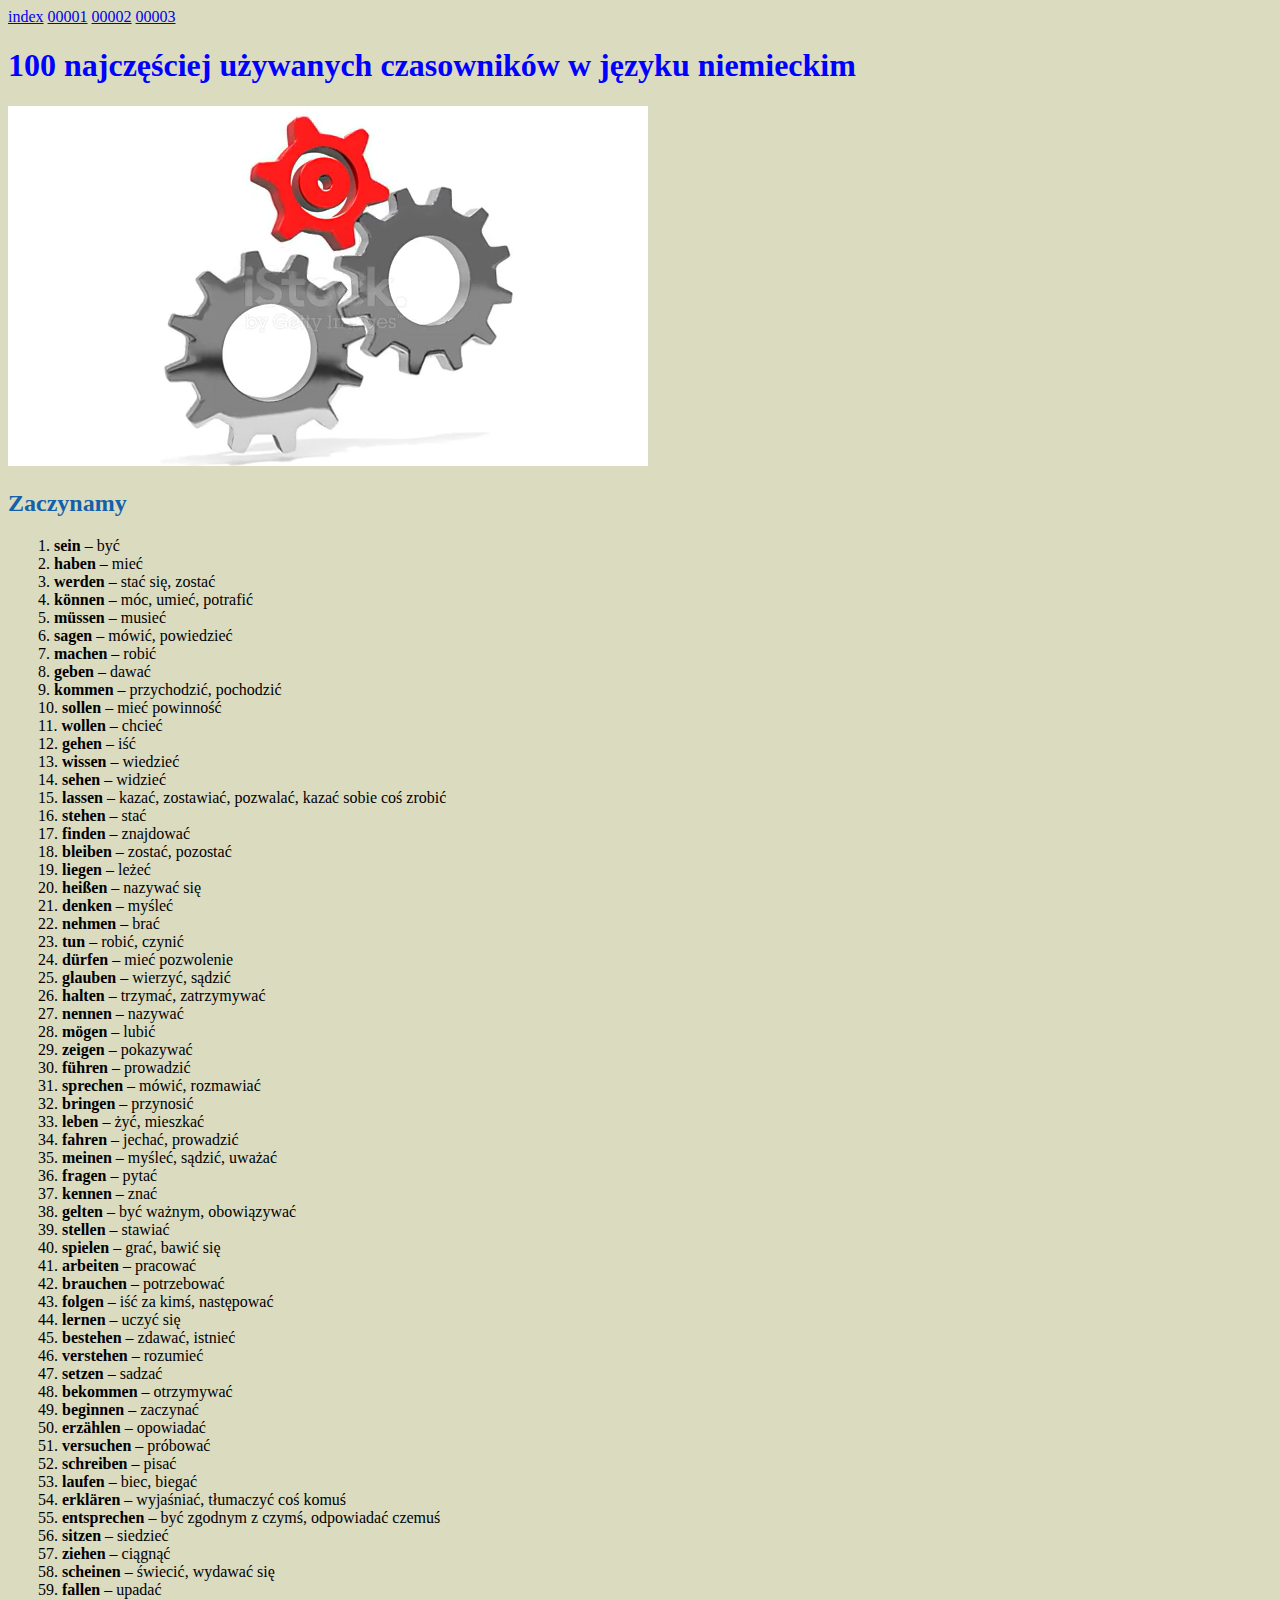
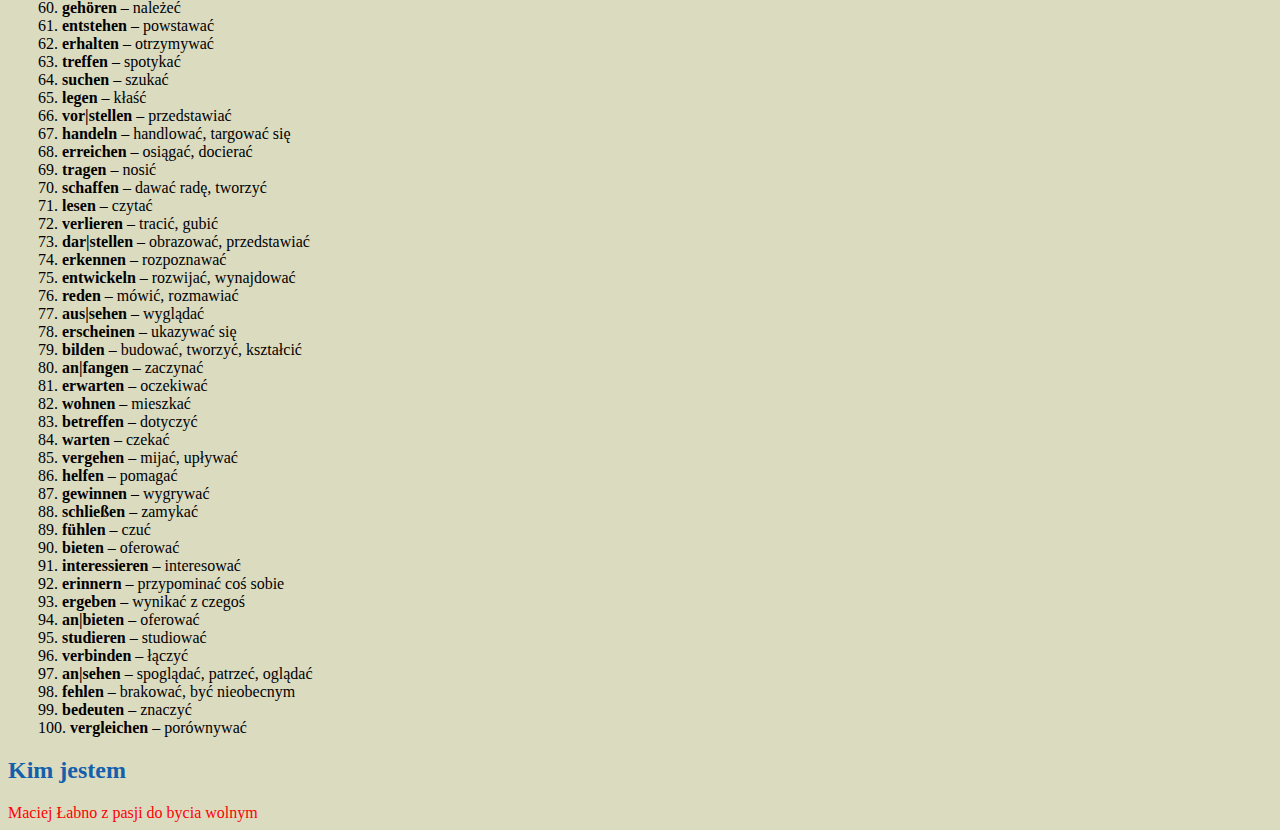
<file: index.html>
<!DOCTYPE html>
<html lang="pl">

<head>
    <meta charset="UTF-8">
    <meta name="viewport" content="width=device-width, initial-scale=1.0">
    <meta http-equiv="X-UA-Compatible" content="ie=edge">
    <title>Document</title>
    <link href="style.css" rel="stylesheet" type="text/css">
</head>

<body>
    <header>
        <a href="index.html">index</a>
        <a href="00001.html">00001</a>
        <a href="00002.html">00002</a>
        <a href="00003.html">00003</a>
    </header>
    <main>
        <h1 class="mainHeader">
            100 najczęściej używanych czasowników w języku niemieckim
        </h1>
        <video autoplay loop muted playsinline src="img/film.mp4"></video>
        <section>
            <h2>
                Zaczynamy
            </h2>
            <p style="padding-left: 30px;">1. <strong>sein</strong> – być<br> 2. <strong>haben</strong> – mieć<br> 3.
                <strong>werden</strong> – stać się, zostać<br> 4. <strong>können</strong> – móc, umieć, potrafić<br> 5.
                <strong>müssen</strong> – musieć<br> 6. <strong>sagen</strong> – mówić, powiedzieć<br> 7.
                <strong>machen</strong> – robić<br> 8. <strong>geben</strong> – dawać<br> 9. <strong>kommen</strong> – przychodzić, pochodzić<br> 10. <strong>sollen</strong> – mieć powinność<br> 11. <strong>wollen</strong> – chcieć<br> 12. <strong>gehen</strong>                – iść<br> 13. <strong>wissen</strong> – wiedzieć<br> 14.
                <strong>sehen</strong> – widzieć<br> 15. <strong>lassen</strong> – kazać, zostawiać, pozwalać, kazać sobie coś zrobić<br> 16. <strong>stehen</strong> – stać<br> 17. <strong>finden</strong> – znajdować<br> 18. <strong>bleiben</strong> –
                zostać, pozostać<br> 19. <strong>liegen</strong> – leżeć<br> 20.
                <strong>heißen</strong> – nazywać się<br> 21. <strong>denken</strong> – myśleć<br> 22.
                <strong>nehmen</strong> – brać<br> 23. <strong>tun</strong> – robić, czynić<br> 24.
                <strong>dürfen</strong> – mieć pozwolenie<br> 25. <strong>glauben</strong> – wierzyć, sądzić<br> 26.
                <strong>halten</strong> – trzymać, zatrzymywać<br> 27. <strong>nennen</strong> – nazywać<br> 28.
                <strong>mögen</strong> – lubić<br> 29. <strong>zeigen</strong> – pokazywać<br> 30.
                <strong>führen</strong> – prowadzić<br> 31. <strong>sprechen</strong> – mówić, rozmawiać<br> 32.
                <strong>bringen</strong> – przynosić<br> 33. <strong>leben</strong> – żyć, mieszkać<br> 34.
                <strong>fahren</strong> – jechać, prowadzić<br> 35. <strong>meinen</strong> – myśleć, sądzić, uważać<br> 36. <strong>fragen</strong> – pytać<br> 37. <strong>kennen</strong> – znać<br> 38.
                <strong>gelten</strong> – być ważnym, obowiązywać<br> 39. <strong>stellen</strong> – stawiać<br> 40.
                <strong>spielen</strong> – grać, bawić się<br> 41. <strong>arbeiten</strong> – pracować<br> 42.
                <strong>brauchen</strong> – potrzebować<br> 43. <strong>folgen</strong> – iść za&nbsp;kimś, następować
                <br> 44. <strong>lernen</strong> – uczyć się<br> 45. <strong>bestehen</strong> – zdawać, istnieć
                <br> 46. <strong>verstehen</strong> – rozumieć<br> 47. <strong>setzen</strong> – sadzać<br> 48.
                <strong>bekommen</strong> – otrzymywać<br> 49. <strong>beginnen</strong> – zaczynać<br> 50.
                <strong>erzählen</strong> – opowiadać<br> 51. <strong>versuchen</strong> – próbować<br> 52.
                <strong>schreiben</strong> – pisać<br> 53. <strong>laufen</strong> – biec, biegać<br> 54.
                <strong>erklären</strong> – wyjaśniać, tłumaczyć coś komuś<br> 55. <strong>entsprechen</strong> – być zgodnym z&nbsp;czymś, odpowiadać czemuś<br> 56. <strong>sitzen</strong> – siedzieć<br> 57.
                <strong>ziehen</strong> – ciągnąć<br> 58. <strong>scheinen</strong> – świecić, wydawać się<br> 59.
                <strong>fallen</strong> – upadać<br> 60. <strong>gehören</strong> – należeć<br> 61.
                <strong>entstehen</strong> – powstawać<br> 62. <strong>erhalten</strong> – otrzymywać<br> 63.
                <strong>treffen</strong> – spotykać<br> 64. <strong>suchen</strong> – szukać<br> 65.
                <strong>legen</strong> – kłaść<br> 66. <strong>vor|stellen</strong> – przedstawiać<br> 67.
                <strong>handeln</strong> – handlować, targować się<br> 68. <strong>erreichen</strong> – osiągać, docierać
                <br> 69. <strong>tragen</strong> – nosić<br> 70. <strong>schaffen</strong> – dawać radę, tworzyć
                <br> 71. <strong>lesen</strong> – czytać<br> 72. <strong>verlieren</strong> – tracić, gubić<br> 73.
                <strong>dar|stellen</strong> – obrazować, przedstawiać<br> 74. <strong>erkennen</strong> – rozpoznawać
                <br> 75. <strong>entwickeln</strong> – rozwijać, wynajdować<br> 76. <strong>reden</strong> – mówić, rozmawiać
                <br> 77. <strong>aus|sehen</strong> – wyglądać<br> 78. <strong>erscheinen</strong> – ukazywać się
                <br> 79. <strong>bilden</strong> – budować, tworzyć, kształcić<br> 80.
                <strong>an|fangen</strong> – zaczynać<br> 81. <strong>erwarten</strong> – oczekiwać<br> 82.
                <strong>wohnen</strong> – mieszkać<br> 83. <strong>betreffen</strong> – dotyczyć<br> 84.
                <strong>warten</strong> – czekać<br> 85. <strong>vergehen</strong> – mijać, upływać<br> 86.
                <strong>helfen</strong> – pomagać<br> 87. <strong>gewinnen</strong> – wygrywać<br> 88.
                <strong>schließen</strong> – zamykać<br> 89. <strong>fühlen</strong> – czuć<br> 90.
                <strong>bieten</strong> – oferować<br> 91. <strong>interessieren</strong> – interesować<br> 92.
                <strong>erinnern</strong> – przypominać coś sobie<br> 93. <strong>ergeben</strong> – wynikać z&nbsp;czegoś
                <br> 94. <strong>an|bieten</strong> – oferować<br> 95. <strong>studieren</strong> – studiować
                <br> 96. <strong>verbinden</strong> – łączyć<br> 97. <strong>an|sehen</strong> – spoglądać, patrzeć, oglądać
                <br> 98. <strong>fehlen</strong> – brakować, być nieobecnym<br> 99.
                <strong>bedeuten</strong> – znaczyć<br> 100. <strong>vergleichen</strong> – porównywać</p>
        </section>

        <section>
            <h2>Kim jestem</h2>
        </section>

    </main>
    <footer>
        Maciej Łabno z pasji do bycia wolnym
    </footer>
    <script src="main.js">
    </script>
</body>

</html>
</file>
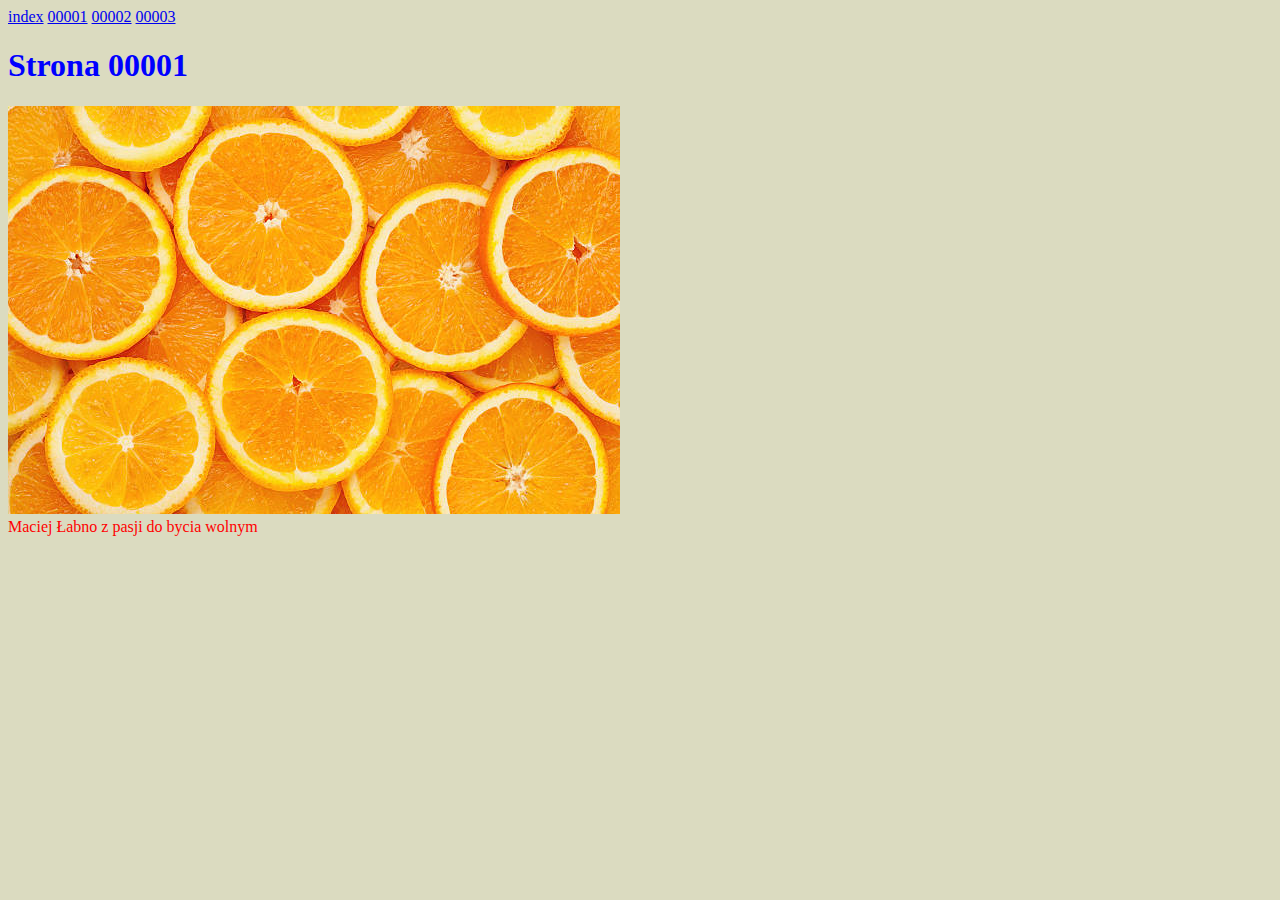
<file: 00001.html>
<!DOCTYPE html>
<html lang="pl">

<head>
    <meta charset="UTF-8">
    <meta name="viewport" content="width=device-width, initial-scale=1.0">
    <meta http-equiv="X-UA-Compatible" content="ie=edge">
    <title>Document</title>
    <link href="style.css" rel="stylesheet" type="text/css">
</head>

<body>
    <header>
        <a href="index.html">index</a>
        <a href="00001.html">00001</a>
        <a href="00002.html">00002</a>
        <a href="00003.html">00003</a>
    </header>
    <main>
        <h1 class="mainHeader">
            Strona 00001
        </h1>
        <img src="img/00001.jpg" alt="zdjęcie 00001">
    </main>
    <footer>
        Maciej Łabno z pasji do bycia wolnym
    </footer>
</body>


</html>
</file>
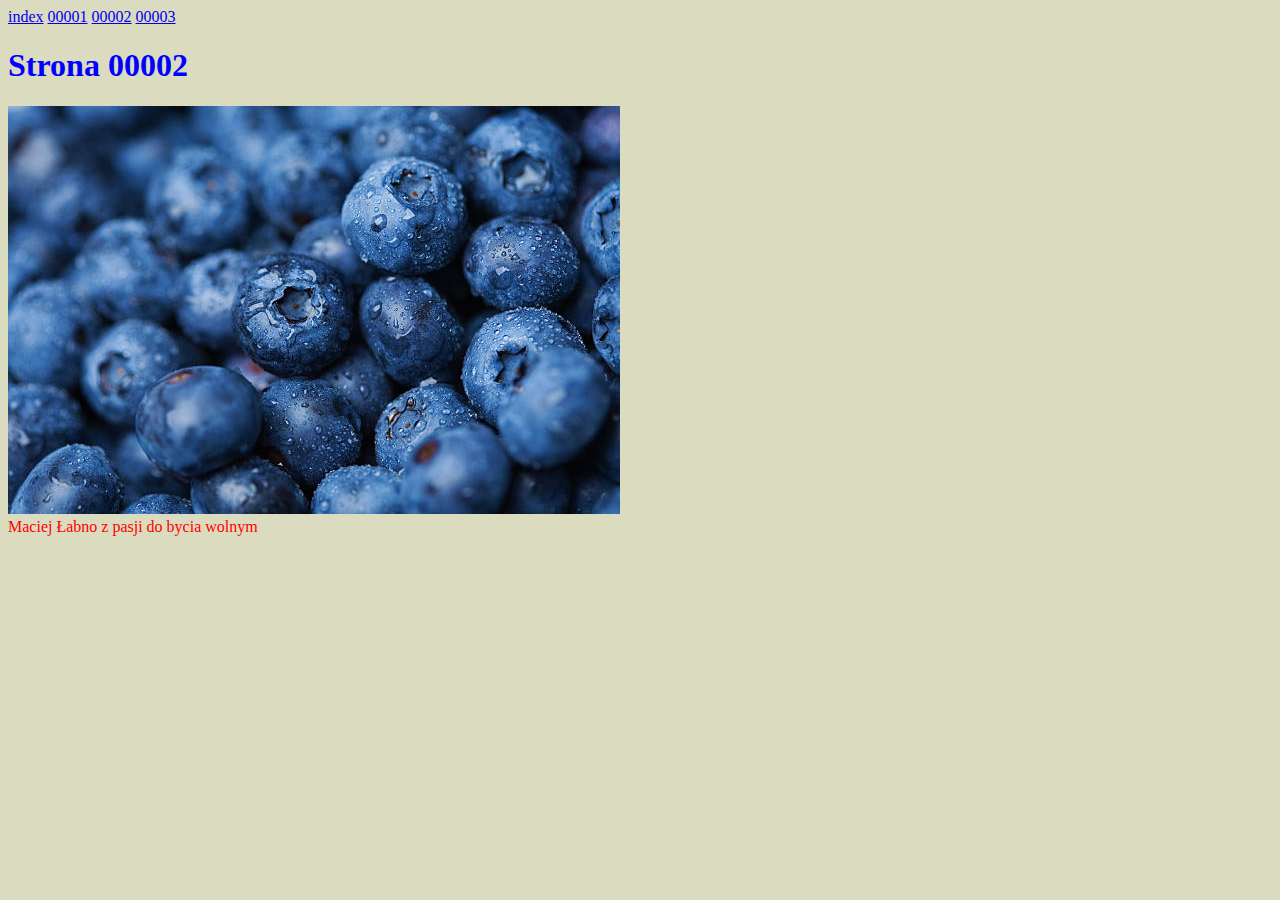
<file: 00002.html>
<!DOCTYPE html>
<html lang="pl">

<head>
    <meta charset="UTF-8">
    <meta name="viewport" content="width=device-width, initial-scale=1.0">
    <meta http-equiv="X-UA-Compatible" content="ie=edge">
    <title>Document</title>
    <link href="style.css" rel="stylesheet" type="text/css">
</head>

<body>
    <header>
        <a href="index.html">index</a>
        <a href="00001.html">00001</a>
        <a href="00002.html">00002</a>
        <a href="00003.html">00003</a>
    </header>
    <main>
        <h1 class="mainHeader">
            Strona 00002
        </h1>
        <img src="img/00002.jpg" alt="zdjecie 00002">
    </main>
    <footer>
        Maciej Łabno z pasji do bycia wolnym
    </footer>
</body>

</html>
</file>
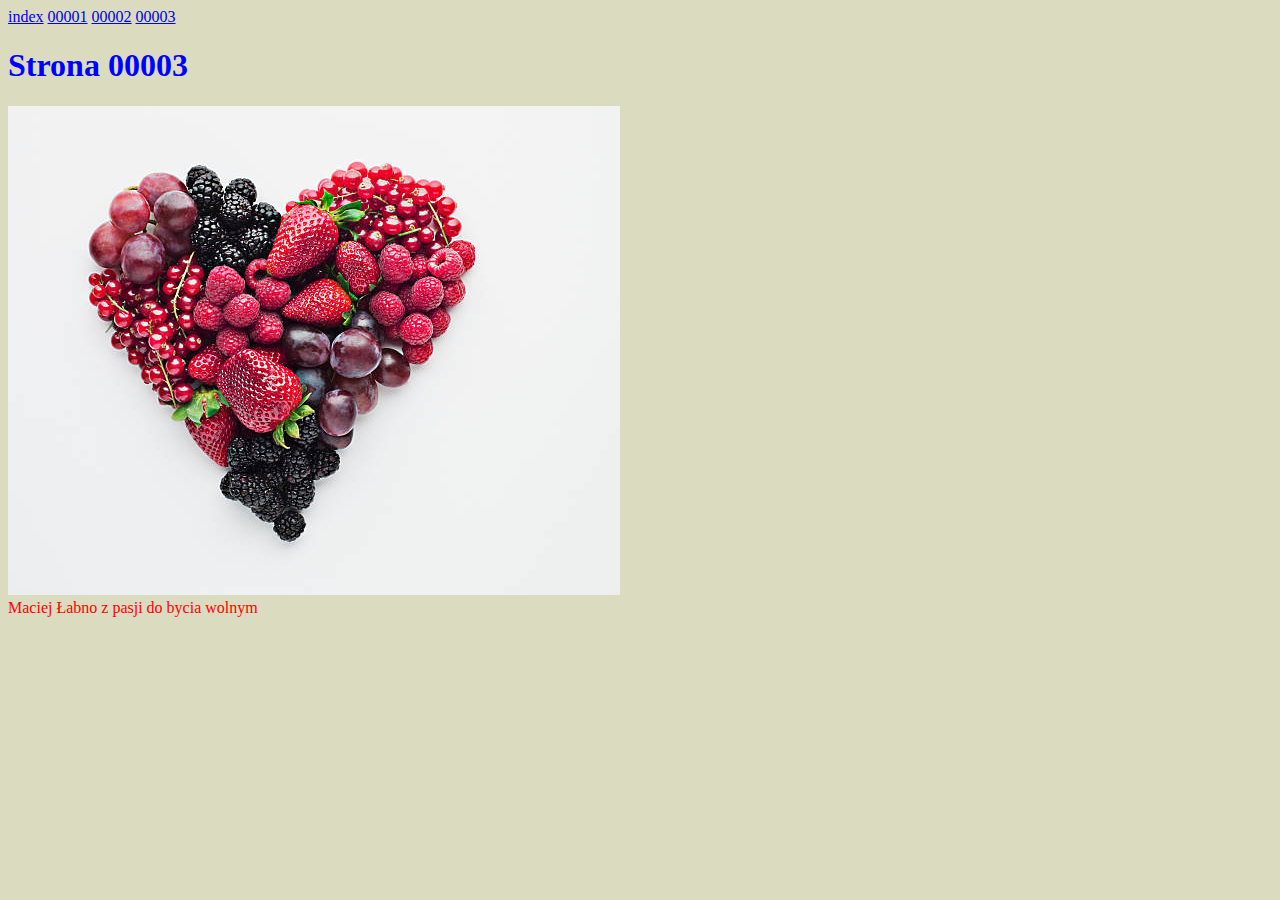
<file: 00003.html>
<!DOCTYPE html>
<html lang="pl">

<head>
    <meta charset="UTF-8">
    <meta name="viewport" content="width=device-width, initial-scale=1.0">
    <meta http-equiv="X-UA-Compatible" content="ie=edge">
    <title>Document</title>
    <link href="style.css" rel="stylesheet" type="text/css">
</head>

<body>
    <header>
        <a href="index.html">index</a>
        <a href="00001.html">00001</a>
        <a href="00002.html">00002</a>
        <a href="00003.html">00003</a>
    </header>
    <main>
        <h1 class="mainHeader">
            Strona 00003
        </h1>
        <img src="img/00003.jpg" alt="zdjiecie 00003">
    </main>
    <footer>
        Maciej Łabno z pasji do bycia wolnym
    </footer>
</body>

</html>
</file>
<file: style.css>
body {
    background: #dbdbc0;
}

.mainHeader {
    color: blue;
}

h2 {
    color: #1460AA;
}

p {
    color: ffffff;
}

footer {
    color: red;
}
</file>
